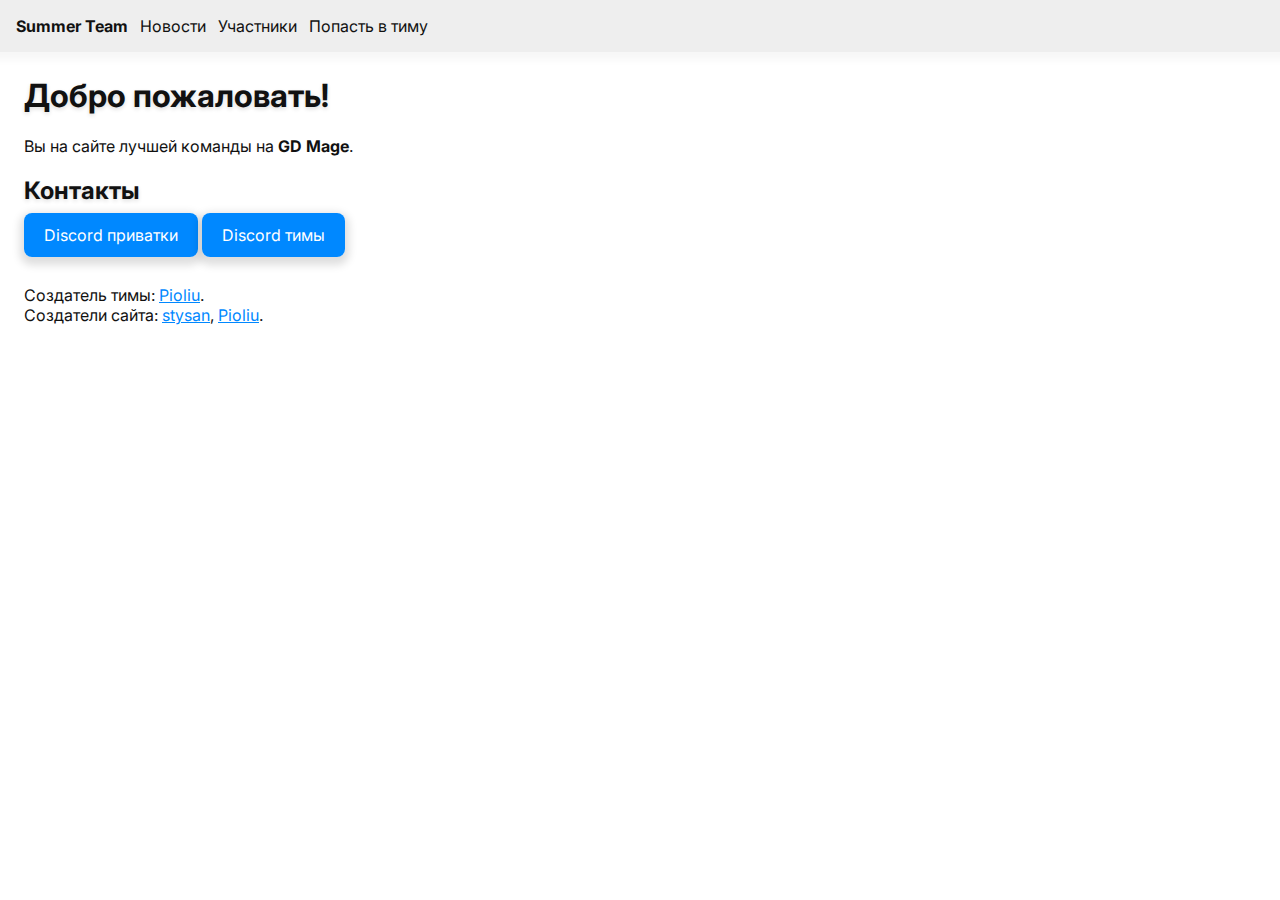
<file: index.html>
<!DOCTYPE html>
<html lang="ru">

<head>
  <meta charset="UTF-8">
  <meta name="viewport" content="width=device-width, initial-scale=1.0">
  <link rel="stylesheet" href="style.css">
  <title>Summer Team | Главная</title>
</head>

<body>
  <div class="nav">
    <a href="index.html"><strong>Summer Team</strong></a>&nbsp;&nbsp;
    <a href="news.html">Новости</a>&nbsp;&nbsp;
    <a href="members.html">Участники</a>&nbsp;&nbsp;
    <a href="get_in.html">Попасть в тиму</a>
  </div>

  <div class="container">
    <h1>Добро пожаловать!</h1>
    Вы на сайте лучшей команды на <strong>GD Mage</strong>.
    <h2>Контакты</h2>
    <a href="https://discord.gg/rNPgNy7b4u" class="button">Discord приватки</a>
    <a href="https://discord.gg/eqk9xqBctk" class="button">Discord тимы</a><br><br><br>
    Создатель тимы: <a href="https://www.youtube.com/@pioliu7566">Pioliu</a>. <br>
    Создатели сайта: <a href="https://github.com/stysan">stysan</a>, <a href="https://www.youtube.com/@pioliu7566">Pioliu</a>.
  </div>
</body>

</html>
</file>
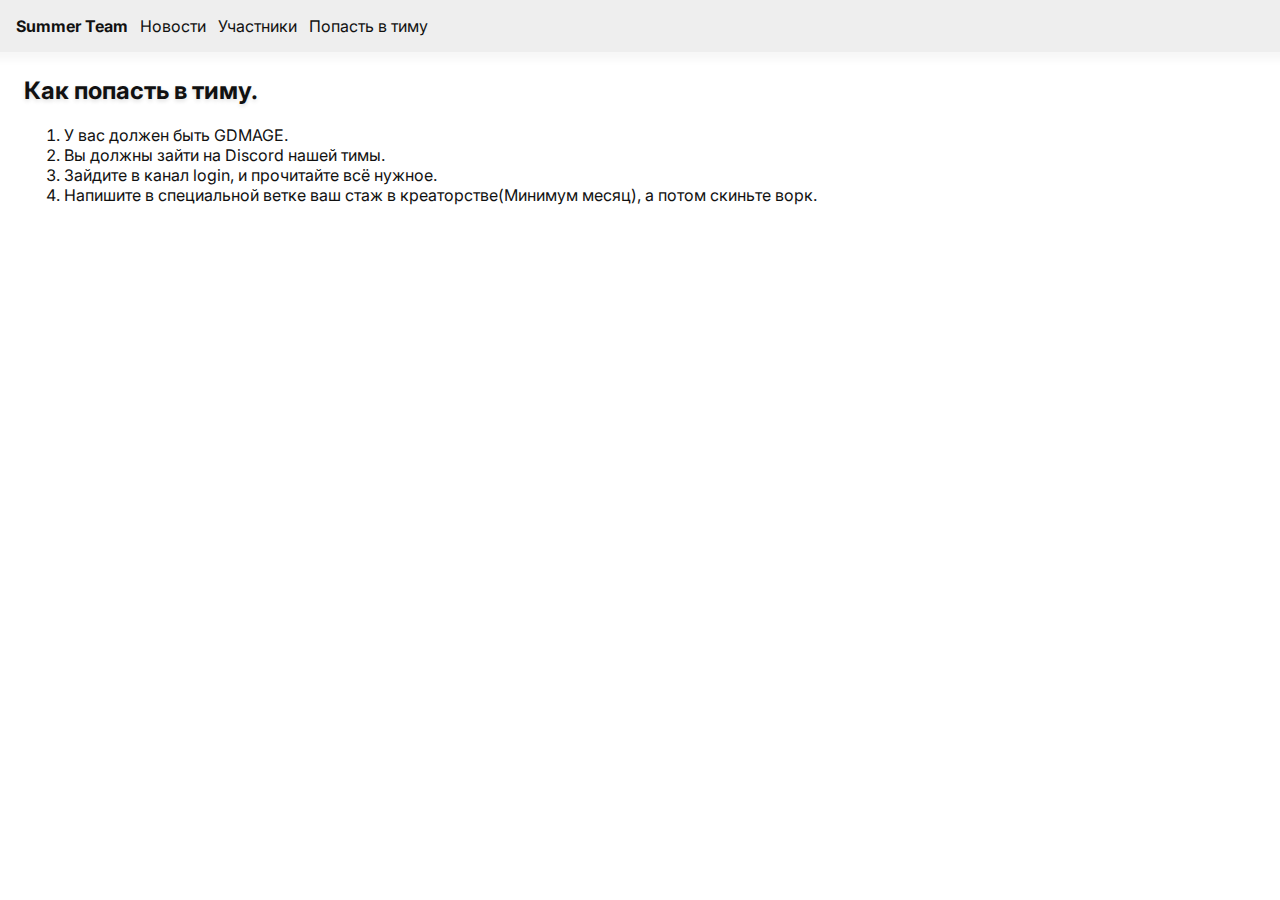
<file: get_in.html>
<!DOCTYPE html>
<html lang="ru">

<head>
  <meta charset="UTF-8">
  <meta name="viewport" content="width=device-width, initial-scale=1.0">
  <title>Summer Team | Как попасть</title>
  <link rel="stylesheet" href="style.css">
</head>

<body>
  <div class="nav">
    <a href="index.html"><strong>Summer Team</strong></a>&nbsp;&nbsp;
    <a href="news.html">Новости</a>&nbsp;&nbsp;
    <a href="members.html">Участники</a>&nbsp;&nbsp;
    <a href="get_in.html">Попасть в тиму</a>
  </div>
  
  <div class="container">
    <h2>Как попасть в тиму.</h2>
    <ol>
        <li>У вас должен быть GDMAGE.</li>
        <li>Вы должны зайти на Discord нашей тимы.</li>
        <li>Зайдите в канал login, и прочитайте всё нужное.</li>
        <li>Напишите в специальной ветке ваш стаж в креаторстве(Минимум месяц), а потом скиньте ворк.</li>
    </ol>
  </div>
</body>
  
  </html>
</file>
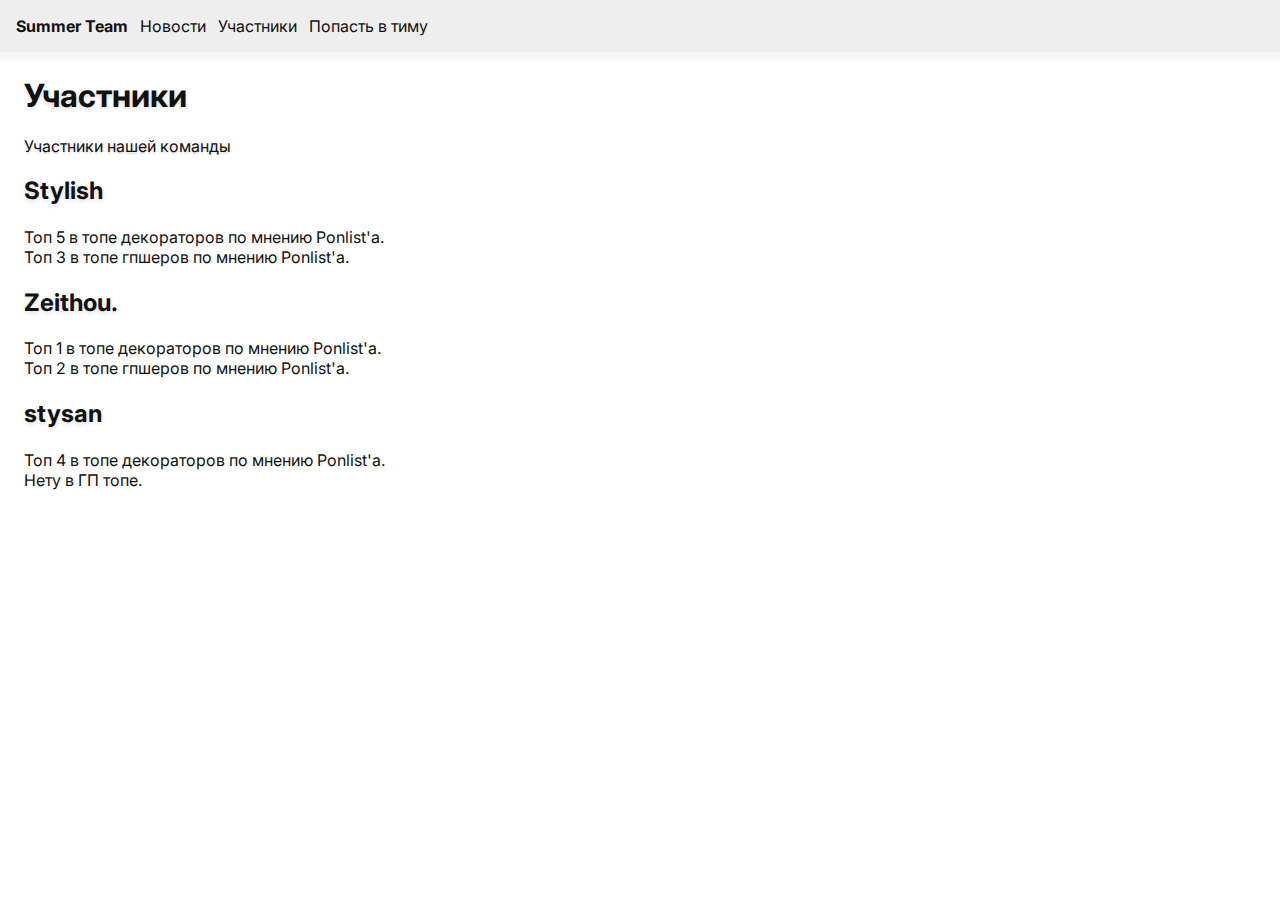
<file: members.html>
<!DOCTYPE html>
<html lang="ru">

<head>
  <meta charset="UTF-8">
  <meta name="viewport" content="width=device-width, initial-scale=1.0">
  <title>Summer Team News</title>
  <link rel="stylesheet" href="style.css">
</head>

<body>
  <div class="nav">
    <a href="index.html"><strong>Summer Team</strong></a>&nbsp;&nbsp;
    <a href="news.html">Новости</a>&nbsp;&nbsp;
    <a href="members.html">Участники</a>&nbsp;&nbsp;
    <a href="get_in.html">Попасть в тиму</a>
  </div>

  <div class="container">
    <h1>Участники</h1>
    <p>Участники нашей команды</p>
    <h2>Stylish</h2>
    <h4>Топ 5 в топе декораторов по мнению Ponlist'a.<br>
    Топ 3 в топе гпшеров по мнению Ponlist'a.</h4>
    <h2>Zeithou.</h2>
    <h4>Топ 1 в топе декораторов по мнению Ponlist'a.<br>
    Топ 2 в топе гпшеров по мнению Ponlist'a.</h4>
    <h2>stysan</h2>
    <h4>Топ 4 в топе декораторов по мнению Ponlist'a.<br>
    Нету в ГП топе.</h4>
  </div>
</body>
  
</html>
</file>
<file: style.css>
@import url('https://fonts.googleapis.com/css2?family=Inter:ital,wght@0,100;0,200;0,300;0,400;0,500;0,600;0,700;0,800;0,900;1,100;1,200;1,300;1,400;1,500;1,600;1,700;1,800;1,900&display=swap');

body {
  padding: 0;
  margin: 0;
  font-family: 'Inter', sans-serif;
}
.nav {
  background: #0001;
  padding: 1em;
  box-shadow: 0px 0px 8px 8px #00000009;
}
.container {
  background: #fff;
  margin: 1.5em;
  color: #111;
}
h1, h2, h3 {
  text-shadow: 0px 2px 4px #0002;
}
p {
  text-shadow: 0px 2px 2px #0002;
}
h4, h5, h6 {
  font-size: 1em;
  font-weight: 400;
}
a {
  color: #0088ff;
}
.button {
  text-decoration: none;
  background-color: #0088ff;
  padding: 0.75em 1.25em;
  border-radius: 0.5em;
  box-shadow: 0px 4px 8px 4px #0002;
  color: #fff;
  transition: 0.5s;
}
.button:hover {
  background-color: #0099ff;
  padding: 1em 1.5em;
  transition: 0.5s;
}
.nav * {
  color: #111;
  text-decoration: none;
}
img {
  border-radius: 0.5em;
  box-shadow: 0px 4px 8px 4px #0002;
}
</file>
